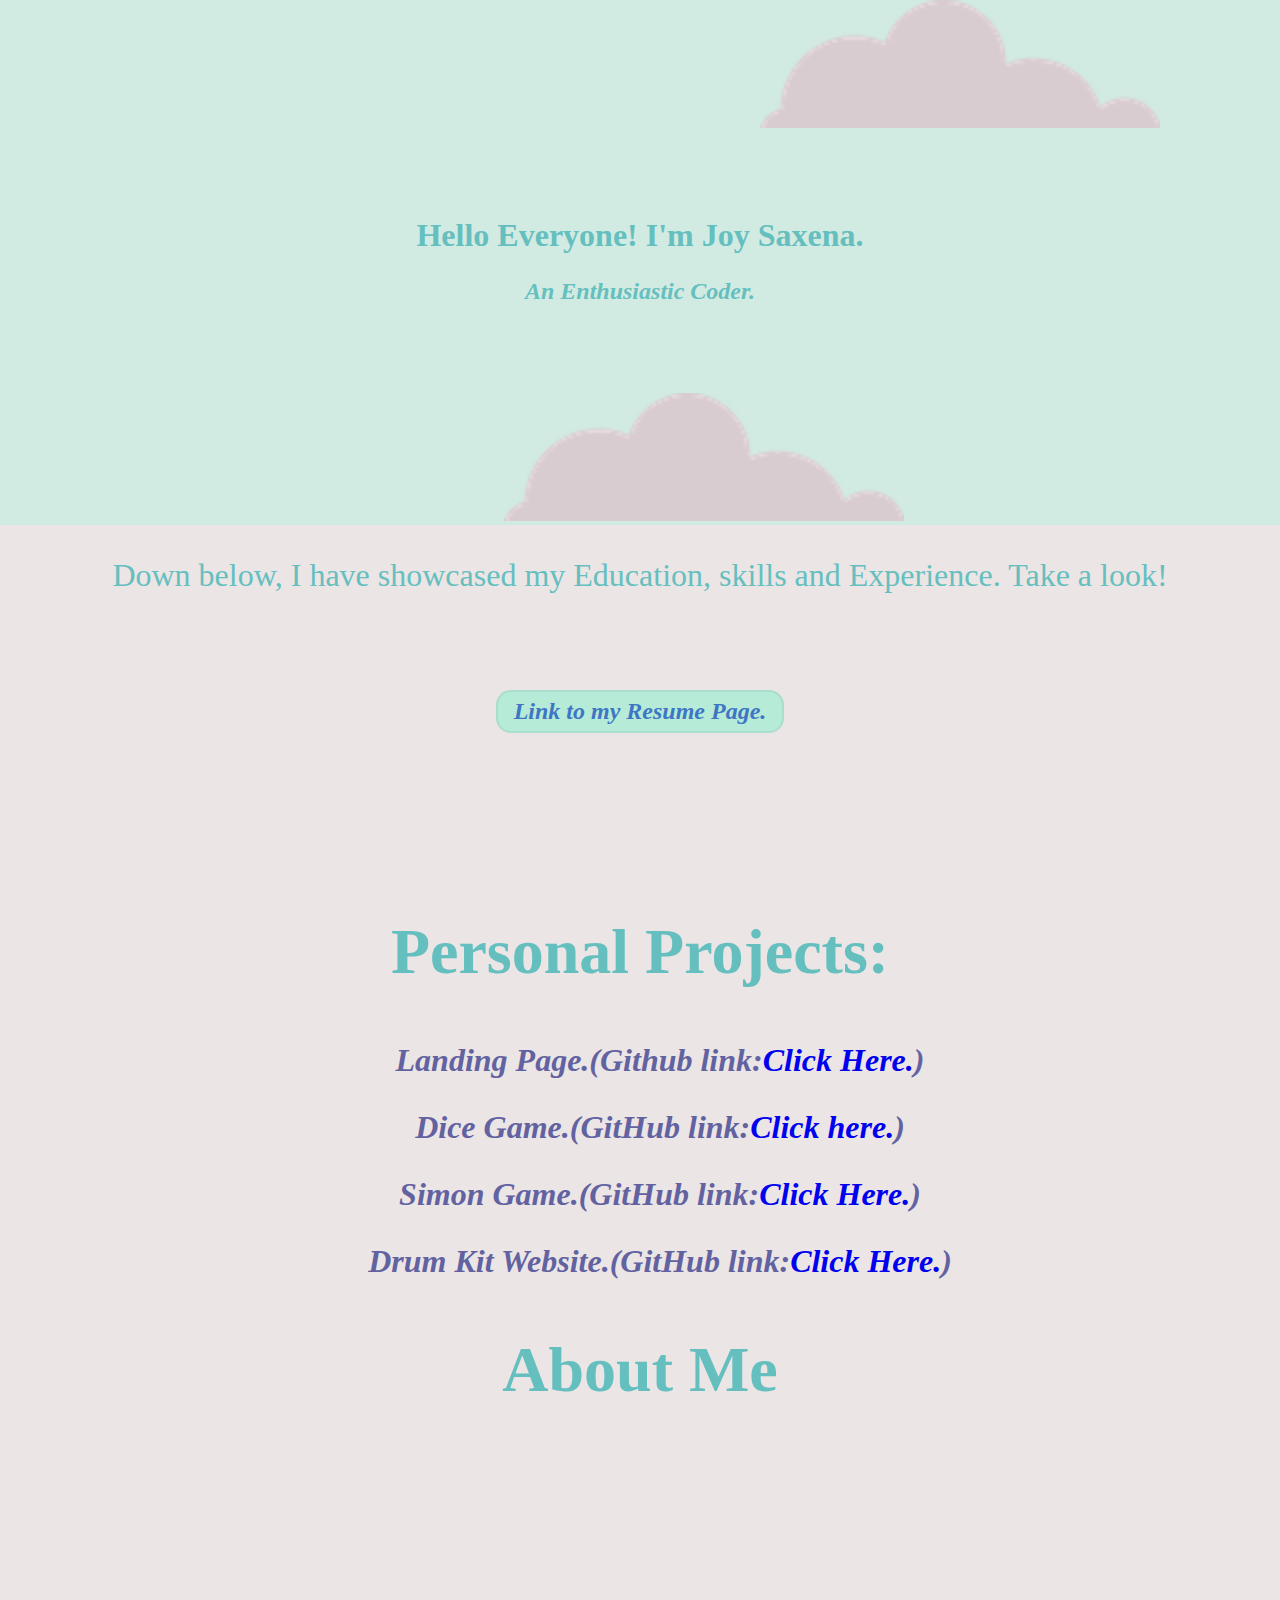
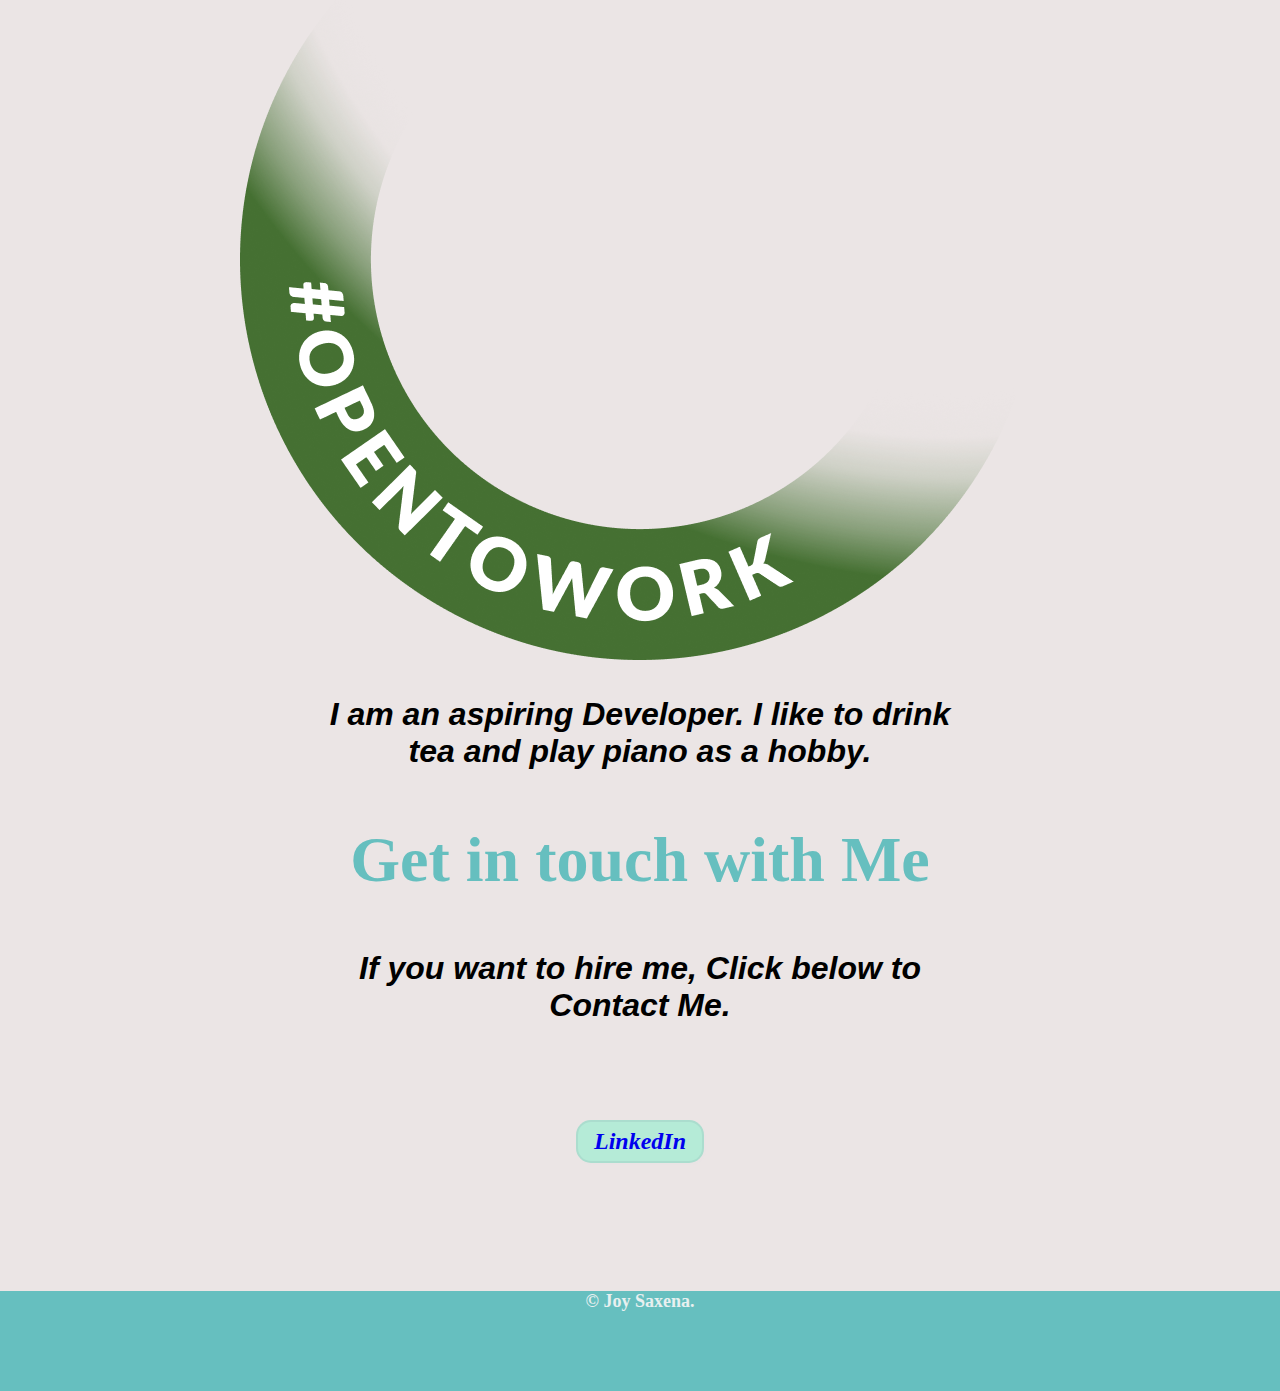
<file: index.html>
<!DOCTYPE html>
<html lang="en">

<head>
  <meta charset="UTF-8">
  <meta name="viewport" content="width=device-width, initial-scale=1.0">
  <title>Portfolio Website</title>
  <link rel="stylesheet" href="style.css">

</head>

<body>
  <div class="container">
    <div class="top">
      <img class="right" src="Images/cloud.png" alt="Cloud">
      <h1 class="h">Hello Everyone! I'm Joy Saxena.</h1>
      <p class="para h">An Enthusiastic Coder.</p>
      <img class="left" src="Images/cloud.png" alt="Cloud">
    </div>
    <div class="middle">
      <p class="h">Down below, I have showcased my Education, skills and Experience. Take a look!</p>
      <button type="button"><a id="anc" class="para" href="resume.html">Link to my Resume Page.</a></button>

      <h2>Personal Projects:</h2>
      <ul class="unl">
        <li>Landing Page.(Github link:<a href="https://github.com/Joy-Saxena/landingPage.git">Click Here.</a>)</li>
        <li>Dice Game.(GitHub link:<a href="https://github.com/Joy-Saxena/diceGame.git">Click here.</a>)</li>
        <li>Simon Game.(GitHub link:<a href="https://github.com/Joy-Saxena/simonGame.git">Click Here.</a>)</li>
        <li>Drum Kit Website.(GitHub link:<a href="https://github.com/Joy-Saxena/drumKit.git">Click Here.</a>)</li>
      </ul>

      <h2>About Me</h2>
      <img src="Images/my.png">
      <p class="about">I am an aspiring Developer. I like to drink tea and play piano as a hobby.</p>
    </div>
    <div class="bottom">
      <h2>Get in touch with Me</h2>
      <p class="touch">If you want to hire me, Click below to Contact Me.</p>
      <button type="button" class="para" id="anc"><a
          href="https://www.linkedin.com/in/joy-saxena/">LinkedIn</a></button>
      <p class="foot">
        © Joy Saxena.
      </p>
    </div>
  </div>
</body>

</html>
</file>
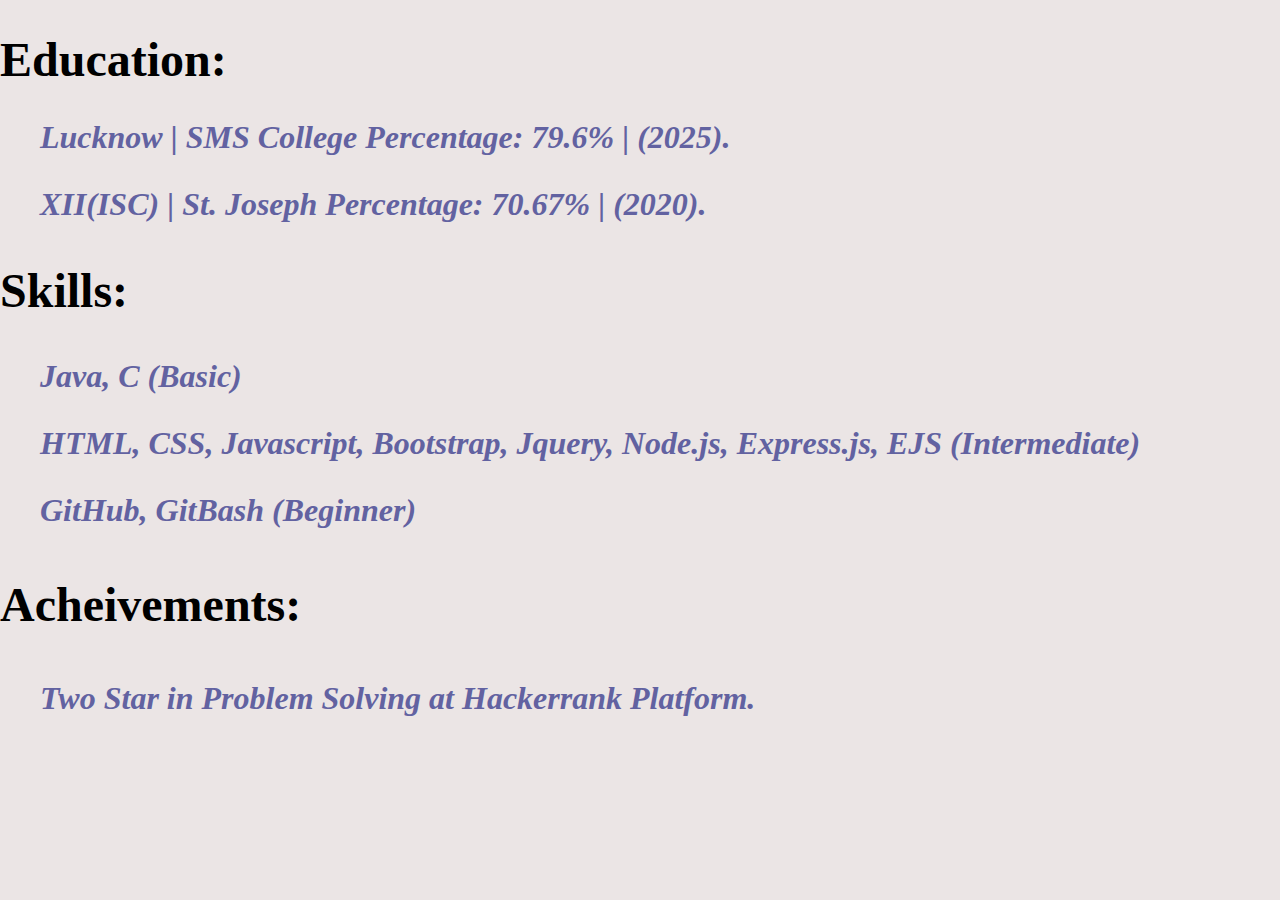
<file: resume.html>
<!DOCTYPE html>
<html lang="en">

<head>
    <meta charset="UTF-8">
    <meta name="viewport" content="width=device-width, initial-scale=1.0">
    <link rel="stylesheet" href="style.css">
    <title>Resume</title>
</head>

<body class="body">
    <div class="contain">
        <h1 class="heading">Education:</h1>
        <ul class="unl">
            <li>Lucknow | SMS College Percentage: 79.6% | (2025).</li>
            <li> XII(ISC) | St. Joseph Percentage: 70.67% | (2020).</li>
        </ul>
        <h2 class="heading">Skills:</h2>
        <ul class="unl">
            <li>Java, C (Basic)</li>
            <li>HTML, CSS, Javascript, Bootstrap, Jquery, Node.js, Express.js, EJS (Intermediate)</li>
            <li>GitHub, GitBash (Beginner)</li>
        </ul>
        <h3 class="heading">Acheivements:</h3>
        <ul class="unl">
            <li>Two Star in Problem Solving at Hackerrank Platform.</li>
        </ul>
    </div>
</body>

</html>
</file>
<file: style.css>
html,
body {
    overflow-x: hidden;
    display: flex;
    flex-direction: column;
    margin: 0;
    padding: 0;
    background-color: rgb(235, 229, 229);
    width: 100%;
}

.container {
    width: 100%;
    margin: 0;
    padding: 0;
    text-align: center;

}

.top {
    margin: 0;
    padding: 0;
    box-sizing: border-box;
    background-color: rgb(210, 235, 226);
    width: 100%;
    overflow: visible;
}

h1 {
    font-size: 4rem;
}

.h {

    font-size: 2rem;
    color: #66bfbf;
}

.para {

    font-size: 1.5rem;
    font-weight: bolder;
    font-style: italic;
    font-family: cursive;
}


.right,
.left {
    width: 400px;
    margin: 0;
    padding: 0;
}

.right {
    margin-bottom: 5%;
    margin-left: 50%;
}

.left {
    margin-left: 10%;
    margin-top: 5%;
}

h2 {
    color: #66bfbf;
    font-size: 4rem;

}

#anc {
    text-decoration: none;
    color: rgb(63, 118, 196);
}

a {
    text-decoration: none;
}

button {
    margin-top: 5%;
    margin-bottom: 10%;
    border-radius: 15px;
    box-shadow: rgba(224, 229, 233, 0.1) 2px 2px 0;
    border: 2px solid rgba(111, 138, 151, 0.15);
    padding: 6px 16px;
    background-color: rgb(181, 235, 215);
}

.heading {
    font-size: 3rem;
    color: black;
    font-family: cursive;
}

.unl {

    list-style-type: none;
    font-size: 2rem;
    color: rgb(98, 98, 161);
    font-style: oblique;
    font-weight: bold;
}



li {
    margin-bottom: 30px;
}

.about {
    margin-left: 20%;
    width: 100%;
    font-size: 2rem;
    font-family: Arial, Helvetica, sans-serif;
    font-weight: bold;
    font-style: oblique;

}

.touch {
    margin-left: 20%;
    width: 100%;
    font-size: 2rem;
    font-family: Arial, Helvetica, sans-serif;
    font-weight: bold;
    font-style: oblique;


}

.foot {

    margin: 0%;
    padding: 0%;
    font-size: large;
    font-weight: bold;
    font-family: 'Times New Roman', Times, serif;
    color: #e8f0f0;
    background-color: #66bfbf;
    height: 100px;
    width: 100%;

}

.botttom {
    text-align: center;
}

.me {
    margin-bottom: 5%;
    width: 400px;
}

@media (max-width: 768px) {
    h1 {
        font-size: 2.5rem;
    }

    .para {
        font-size: 1.2rem;
    }

    .about,
    .touch {

        margin-left: 6%;
        text-align: center;
        width: 90%;
        font-size: 1.5rem;
    }

    .me {
        width: 100%;
        max-width: 300px;
    }

}

@media (min-width: 769px) and (max-width: 992px) {
    h1 {
        font-size: 3rem;
    }

    .para {
        font-size: 1.4rem;
    }

    .about,
    .touch {
        margin-left: 15%;
        width: 70%;
        font-size: 1.8rem;
    }

    .me {
        width: 100%;
        max-width: 350px;
    }

}

@media (min-width: 993px) and (max-width: 1200px) {
    h1 {
        font-size: 3.5rem;
    }

    .para {
        font-size: 1.6rem;
    }

    .about,
    .touch {
        width: 60%;
        font-size: 1.8rem;
    }

    .me {
        width: 100%;
        max-width: 375px;
    }
}

@media (min-width: 1201px) {
    h1 {
        font-size: 4rem;
    }

    .para {
        font-size: 1.5rem;
    }

    .about,
    .touch {
        margin-left: 25%;
        width: 50%;
        font-size: 2rem;
    }

    .me {
        width: 400px;
    }

}
</file>
